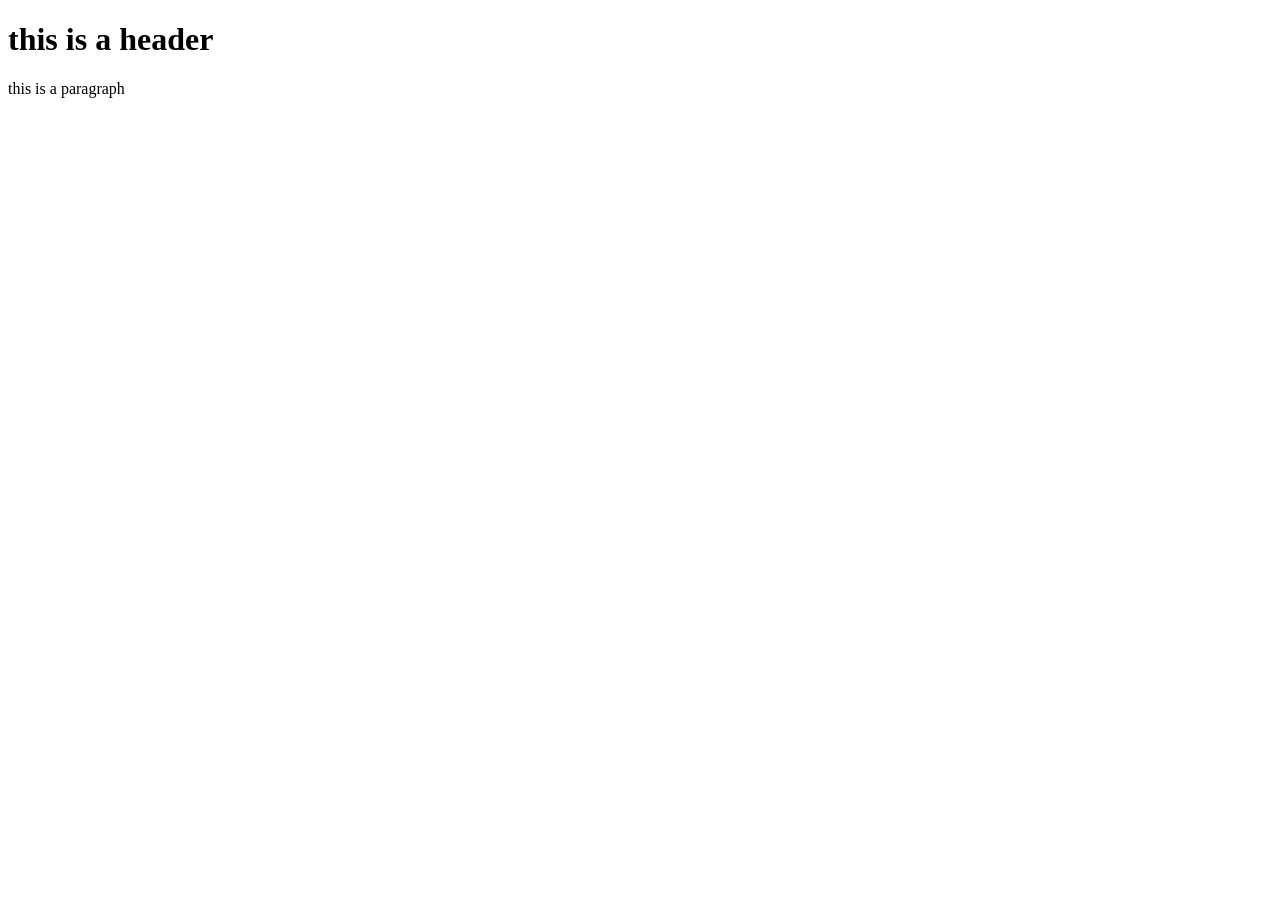
<file: index.html>
<!DOCTYPE html>
<html lang="en">
<head>
    <meta charset="UTF-8">
    <meta name="viewport" content="width=device-width, initial-scale=1.0">
    <title>Document</title>
</head>
<body>
    <h1>this is a header</h1>
    </p>this is a paragraph </p>
</body>
</html>
</file>
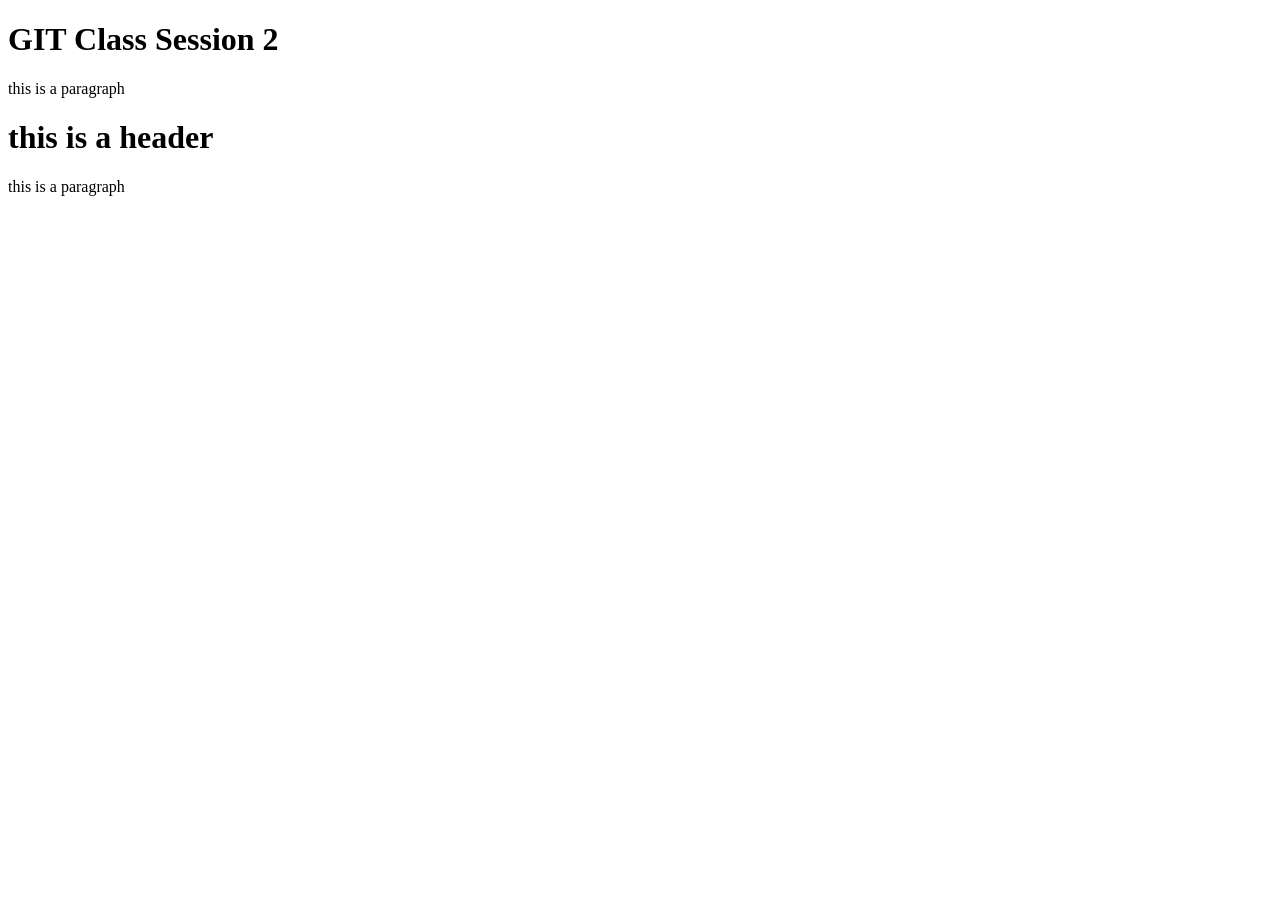
<file: indix.html>
<!DOCTYPE html>
<html lang="en">
<head>
    <meta charset="UTF-8">
    <meta name="viewport" content="width=device-width, initial-scale=1.0">
    <title>Document</title>
</head>
<body>
    <h1>GIT Class Session 2</h1>
    <p>this is a paragraph</p>
    <h1>this is a header</h1>
    <p1> this is a paragraph </p1> 
</body>
</html>
</file>
